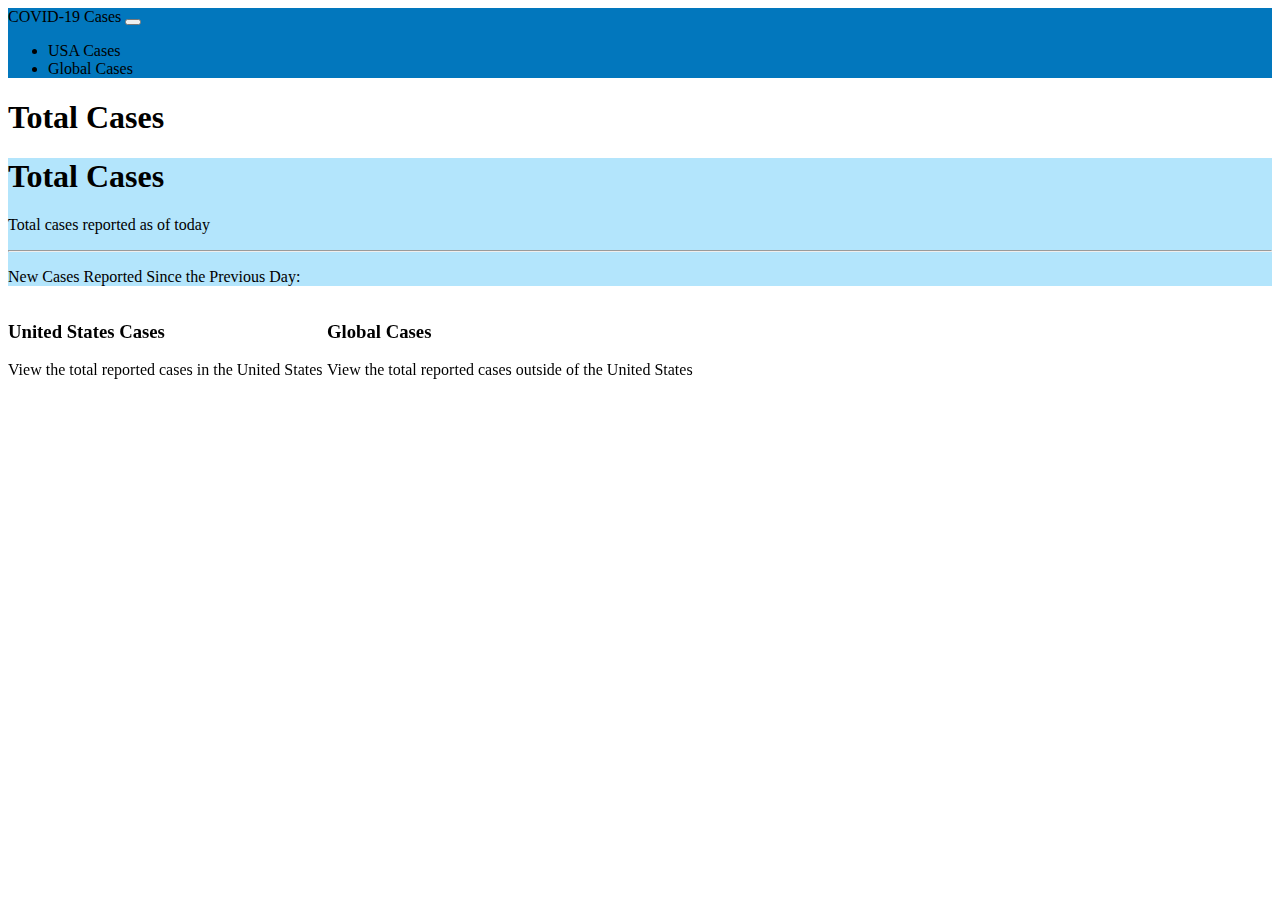
<file: target/classes/templates/index.html>
<!DOCTYPE html>

<html xmlns:th="http://www.thymeleaf.org">

<head>
    <title>Coronavirus Tracker</title>
    <meta http-equiv="Content-Type" content="text/html; charset=UTF-8" />
    <link rel="stylesheet" href="https://stackpath.bootstrapcdn.com/bootstrap/4.5.0/css/bootstrap.min.css" integrity="sha384-9aIt2nRpC12Uk9gS9baDl411NQApFmC26EwAOH8WgZl5MYYxFfc+NcPb1dKGj7Sk" crossorigin="anonymous">
    <style>
        .hvr-shutter-out-horizontal {
            display: inline-block;
            vertical-align: middle;
            -webkit-transform: perspective(1px) translateZ(0);
            transform: perspective(1px) translateZ(0);
            box-shadow: 0 0 1px rgba(0, 0, 0, 0);
            position: relative;
            background: #fff;
            -webkit-transition-property: color;
            transition-property: color;
            -webkit-transition-duration: 0.3s;
            transition-duration: 0.3s;
        }
        .hvr-shutter-out-horizontal:before {
            content: "";
            position: absolute;
            z-index: -1;
            top: 0;
            bottom: 0;
            left: 0;
            right: 0;
            background: #b3e5fc;
            -webkit-transform: scaleX(0);
            transform: scaleX(0);
            -webkit-transform-origin: 50%;
            transform-origin: 50%;
            -webkit-transition-property: transform;
            transition-property: transform;
            -webkit-transition-duration: 0.3s;
            transition-duration: 0.3s;
            -webkit-transition-timing-function: ease-out;
            transition-timing-function: ease-out;
        }
        .hvr-shutter-out-horizontal:hover:before, .hvr-shutter-out-horizontal:focus:before, .hvr-shutter-out-horizontal:active:before {
            -webkit-transform: scaleX(1);
            transform: scaleX(1);
        }
    </style>
</head>

<body>
<nav class="navbar navbar-expand-lg navbar-dark shadow" style="background-color: #0277bd">
    <a class="navbar-brand" th:href="@{/}">COVID-19 Cases</a>
    <button class="navbar-toggler" type="button" data-toggle="collapse" data-target="#navbarSupportedContent" aria-controls="navbarSupportedContent" aria-expanded="false" aria-label="Toggle navigation">
        <span class="navbar-toggler-icon"></span>
    </button>

    <div class="collapse navbar-collapse" id="navbarSupportedContent">
        <ul class="navbar-nav mr-auto">
            <li class="nav-item">
                <a class="nav-link" th:href="@{usa-cases}">USA Cases</a>
            </li>
            <li class="nav-item">
                <a class="nav-link" th:href="@{global-cases}">Global Cases</a>
            </li>
        </ul>
    </div>
</nav>

<div class="container mt-5">

    <h1>Total Cases</h1>

    <div class="jumbotron" style="background-color: #b3e5fc">
        <h1 class="display-4" th:text="${totalReportedCases}">Total Cases</h1>
        <p class="lead">Total cases reported as of today</p>
        <hr class="my-4">
        <p>
            <span>New Cases Reported Since the Previous Day: </span>
            <span th:text="${totalNewCases}"></span>
        </p>
    </div>

    <div class="row justify-content-center">
        <div class="card col-md-5 col-sm-12 col-xs-12 mr-md-3 shadow hvr-shutter-out-horizontal">
            <div class="card-body text-center">
                <h3 class="card-title">United States Cases</h3>
                <p>View the total reported cases in the United States</p>
            </div>
            <a th:href="@{usa-cases}" class="stretched-link"></a>
        </div>

        <div class="card col-md-5 col-sm-12 col-xs-12 mr-md-3 shadow hvr-shutter-out-horizontal">
            <div class="card-body text-center">
                <h3 class="card-title">Global Cases</h3>
                <p>View the total reported cases outside of the United States</p>
            </div>
            <a th:href="@{global-cases}" class="stretched-link"></a>
        </div>

    </div>
</div>

<script src="https://code.jquery.com/jquery-3.5.1.slim.min.js" integrity="sha384-DfXdz2htPH0lsSSs5nCTpuj/zy4C+OGpamoFVy38MVBnE+IbbVYUew+OrCXaRkfj" crossorigin="anonymous"></script>
<script src="https://cdn.jsdelivr.net/npm/popper.js@1.16.0/dist/umd/popper.min.js" integrity="sha384-Q6E9RHvbIyZFJoft+2mJbHaEWldlvI9IOYy5n3zV9zzTtmI3UksdQRVvoxMfooAo" crossorigin="anonymous"></script>
<script src="https://stackpath.bootstrapcdn.com/bootstrap/4.5.0/js/bootstrap.min.js" integrity="sha384-OgVRvuATP1z7JjHLkuOU7Xw704+h835Lr+6QL9UvYjZE3Ipu6Tp75j7Bh/kR0JKI" crossorigin="anonymous"></script>
</body>

</html>
</file>
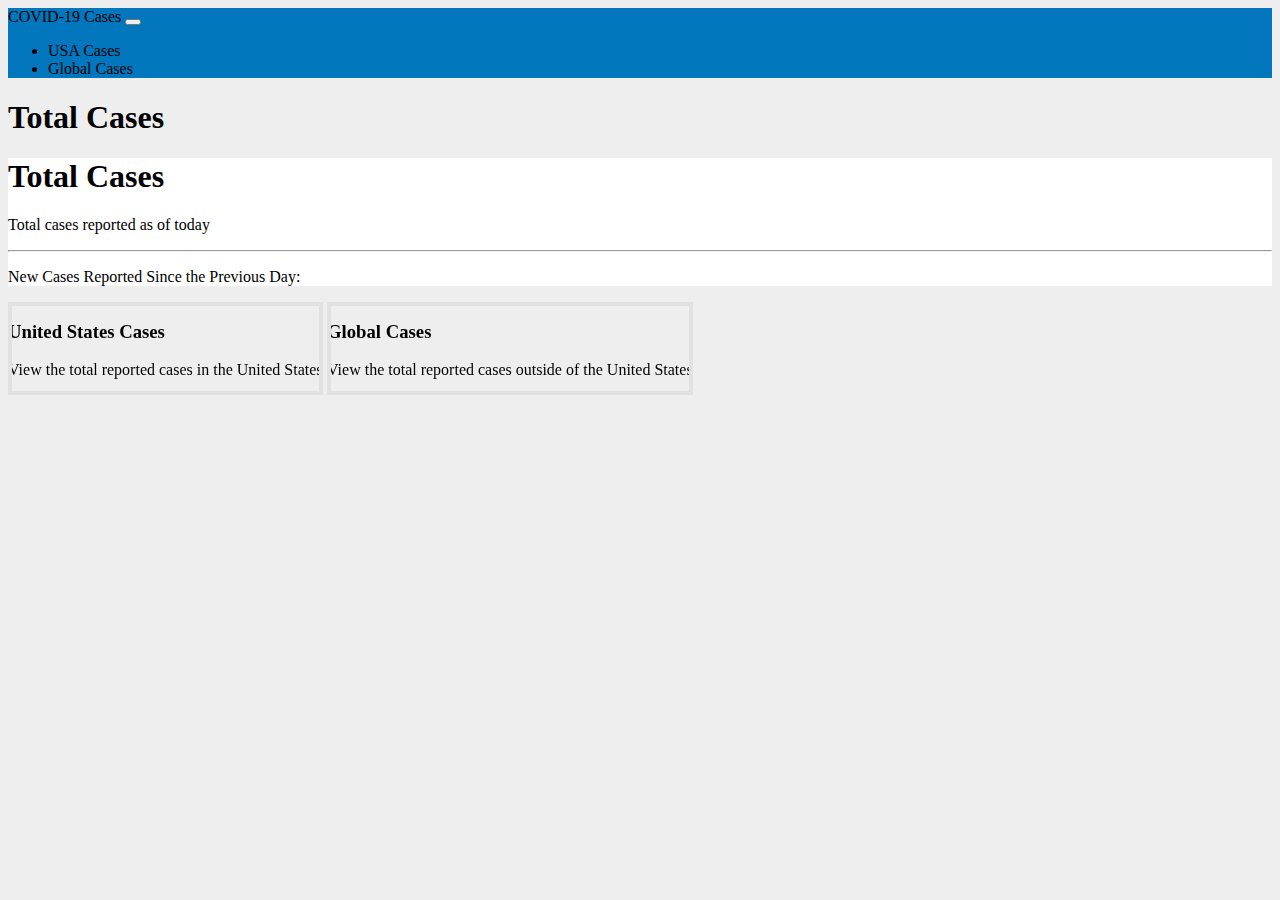
<file: src/main/resources/templates/index.html>
<!DOCTYPE html>

<html xmlns:th="http://www.thymeleaf.org">

<head>
    <title>Coronavirus Tracker</title>
    <meta http-equiv="Content-Type" content="text/html; charset=UTF-8" />
    <link rel="stylesheet" href="https://stackpath.bootstrapcdn.com/bootstrap/4.5.0/css/bootstrap.min.css" integrity="sha384-9aIt2nRpC12Uk9gS9baDl411NQApFmC26EwAOH8WgZl5MYYxFfc+NcPb1dKGj7Sk" crossorigin="anonymous">
    <link href="../static/style.css" th:href="@{/style.css}" rel="stylesheet"/>
</head>

<body class="body-bg">
<nav class="navbar navbar-expand-lg navbar-dark shadow nav-bg">
    <a class="navbar-brand" th:href="@{/}">COVID-19 Cases</a>
    <button class="navbar-toggler" type="button" data-toggle="collapse" data-target="#navbarSupportedContent" aria-controls="navbarSupportedContent" aria-expanded="false" aria-label="Toggle navigation">
        <span class="navbar-toggler-icon"></span>
    </button>

    <div class="collapse navbar-collapse" id="navbarSupportedContent">
        <ul class="navbar-nav mr-auto">
            <li class="nav-item">
                <a class="nav-link" th:href="@{usa-cases}">USA Cases</a>
            </li>
            <li class="nav-item">
                <a class="nav-link" th:href="@{global-cases}">Global Cases</a>
            </li>
        </ul>
    </div>
</nav>

<div class="container mt-5">

    <h1>Total Cases</h1>

    <div class="jumbotron jumbo-bg shadow">
        <h1 class="display-4" th:text="${totalReportedCases}">Total Cases</h1>
        <p class="lead">Total cases reported as of today</p>
        <hr class="my-4">
        <p>
            <span>New Cases Reported Since the Previous Day: </span>
            <span th:text="${totalNewCases}"></span>
        </p>
    </div>

    <div class="row justify-content-center">
        <div class="card col-md-5 col-sm-12 col-xs-12 mr-md-3 shadow hvr-outline-out">
            <div class="card-body text-center">
                <h3 class="card-title">United States Cases</h3>
                <p>View the total reported cases in the United States</p>
            </div>
            <a th:href="@{usa-cases}" class="stretched-link"></a>
        </div>

        <div class="card col-md-5 col-sm-12 col-xs-12 mr-md-3 shadow hvr-outline-out">
            <div class="card-body text-center">
                <h3 class="card-title">Global Cases</h3>
                <p>View the total reported cases outside of the United States</p>
            </div>
            <a th:href="@{global-cases}" class="stretched-link"></a>
        </div>

    </div>
</div>

<script src="https://code.jquery.com/jquery-3.5.1.slim.min.js" integrity="sha384-DfXdz2htPH0lsSSs5nCTpuj/zy4C+OGpamoFVy38MVBnE+IbbVYUew+OrCXaRkfj" crossorigin="anonymous"></script>
<script src="https://cdn.jsdelivr.net/npm/popper.js@1.16.0/dist/umd/popper.min.js" integrity="sha384-Q6E9RHvbIyZFJoft+2mJbHaEWldlvI9IOYy5n3zV9zzTtmI3UksdQRVvoxMfooAo" crossorigin="anonymous"></script>
<script src="https://stackpath.bootstrapcdn.com/bootstrap/4.5.0/js/bootstrap.min.js" integrity="sha384-OgVRvuATP1z7JjHLkuOU7Xw704+h835Lr+6QL9UvYjZE3Ipu6Tp75j7Bh/kR0JKI" crossorigin="anonymous"></script>
</body>

</html>
</file>
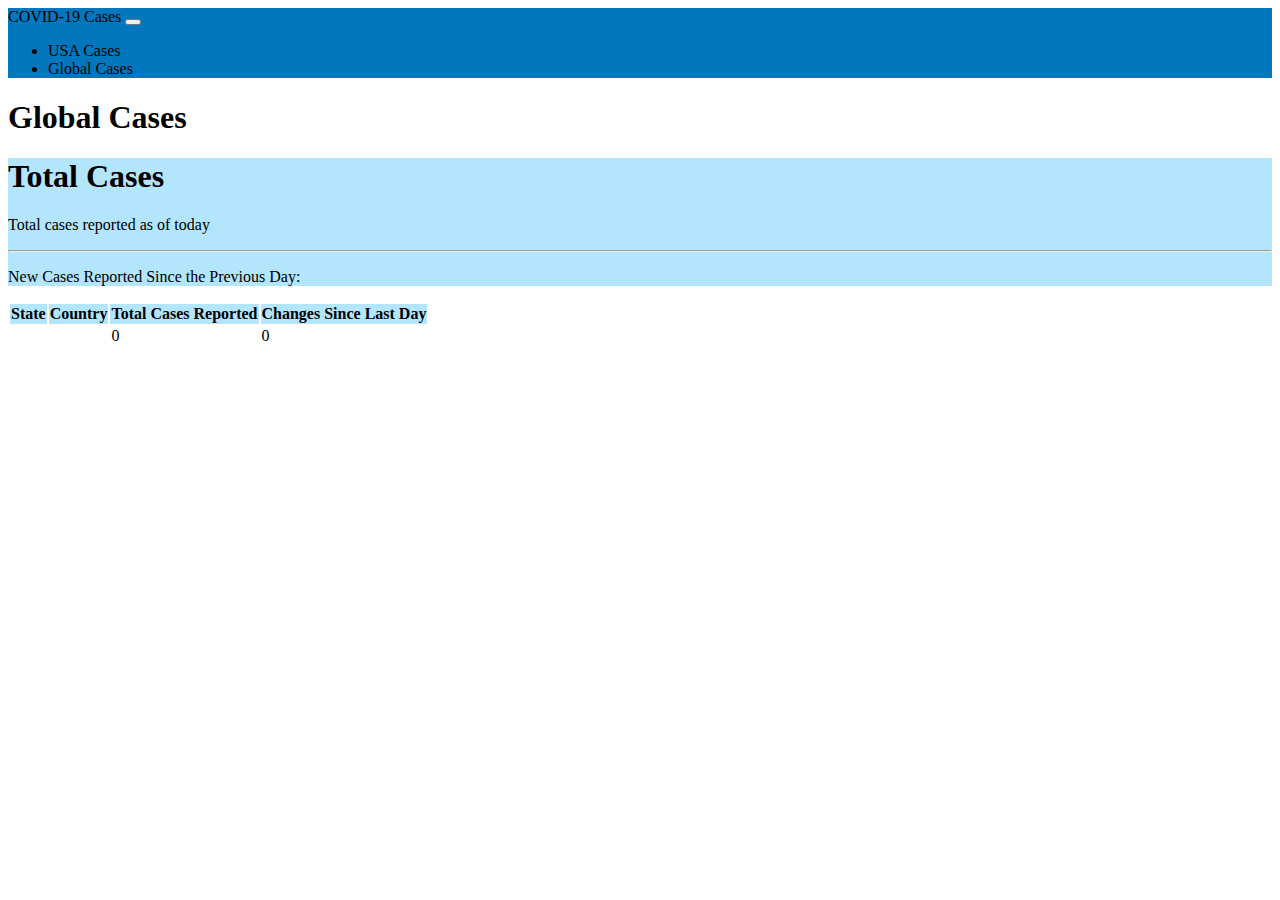
<file: target/classes/templates/global_cases.html>
<!DOCTYPE html>

<html xmlns:th="http://www.thymeleaf.org">

<head>
    <title>Coronavirus Tracker</title>
    <meta http-equiv="Content-Type" content="text/html; charset=UTF-8" />
    <link rel="stylesheet" href="https://stackpath.bootstrapcdn.com/bootstrap/4.5.0/css/bootstrap.min.css" integrity="sha384-9aIt2nRpC12Uk9gS9baDl411NQApFmC26EwAOH8WgZl5MYYxFfc+NcPb1dKGj7Sk" crossorigin="anonymous">
</head>

<body>
<nav class="navbar navbar-expand-lg navbar-dark shadow" style="background-color: #0277bd">
    <a class="navbar-brand" th:href="@{/}">COVID-19 Cases</a>
    <button class="navbar-toggler" type="button" data-toggle="collapse" data-target="#navbarSupportedContent" aria-controls="navbarSupportedContent" aria-expanded="false" aria-label="Toggle navigation">
        <span class="navbar-toggler-icon"></span>
    </button>

    <div class="collapse navbar-collapse" id="navbarSupportedContent">
        <ul class="navbar-nav mr-auto">
            <li class="nav-item">
                <a class="nav-link" th:href="@{usa-cases}">USA Cases</a>
            </li>
            <li class="nav-item">
                <a class="nav-link" th:href="@{global-cases}">Global Cases</a>
            </li>
        </ul>
    </div>
</nav>

<div class="container mt-5">

    <h1>Global Cases</h1>

    <div class="jumbotron" style="background-color: #b3e5fc;">
        <h1 class="display-4" th:text="${totalReportedCases}">Total Cases</h1>
        <p class="lead">Total cases reported as of today</p>
        <hr class="my-4">
        <p>
            <span>New Cases Reported Since the Previous Day: </span>
            <span th:text="${totalNewCases}"></span>
        </p>
    </div>
    <table class="table table-hover">
        <tr style="background-color: #b3e5fc;">
            <th>State</th>
            <th>Country</th>
            <th>Total Cases Reported</th>
            <th>Changes Since Last Day</th>
        </tr>
        <tr th:each="locationStat : ${locationStats}">
            <td th:text="${locationStat.state}"></td>
            <td th:text="${locationStat.country}"></td>
            <td th:text="${locationStat.latestTotalCases}">0</td>
            <td th:text="${locationStat.diffFromPreviousDay}">0</td>
        </tr>
    </table>
</div>

<script src="https://code.jquery.com/jquery-3.5.1.slim.min.js" integrity="sha384-DfXdz2htPH0lsSSs5nCTpuj/zy4C+OGpamoFVy38MVBnE+IbbVYUew+OrCXaRkfj" crossorigin="anonymous"></script>
<script src="https://cdn.jsdelivr.net/npm/popper.js@1.16.0/dist/umd/popper.min.js" integrity="sha384-Q6E9RHvbIyZFJoft+2mJbHaEWldlvI9IOYy5n3zV9zzTtmI3UksdQRVvoxMfooAo" crossorigin="anonymous"></script>
<script src="https://stackpath.bootstrapcdn.com/bootstrap/4.5.0/js/bootstrap.min.js" integrity="sha384-OgVRvuATP1z7JjHLkuOU7Xw704+h835Lr+6QL9UvYjZE3Ipu6Tp75j7Bh/kR0JKI" crossorigin="anonymous"></script>
</body>

</html>
</file>
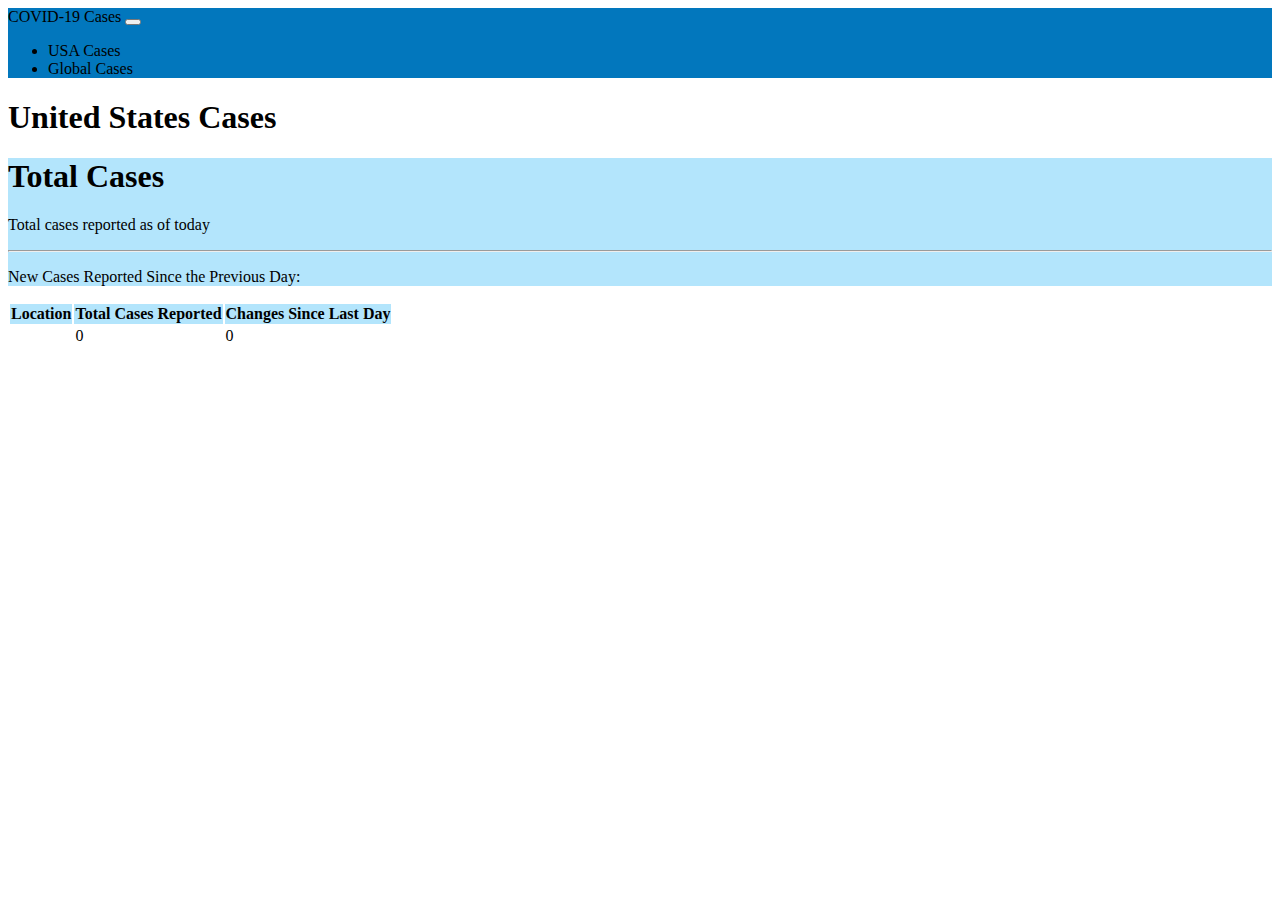
<file: target/classes/templates/usa_cases.html>
<!DOCTYPE html>

<html xmlns:th="http://www.thymeleaf.org">

<head>
    <title>Coronavirus Tracker</title>
    <meta http-equiv="Content-Type" content="text/html; charset=UTF-8" />
    <link rel="stylesheet" href="https://stackpath.bootstrapcdn.com/bootstrap/4.5.0/css/bootstrap.min.css" integrity="sha384-9aIt2nRpC12Uk9gS9baDl411NQApFmC26EwAOH8WgZl5MYYxFfc+NcPb1dKGj7Sk" crossorigin="anonymous">
</head>

<body>
<nav class="navbar navbar-expand-lg navbar-dark shadow" style="background-color: #0277bd">
    <a class="navbar-brand" th:href="@{/}">COVID-19 Cases</a>
    <button class="navbar-toggler" type="button" data-toggle="collapse" data-target="#navbarSupportedContent" aria-controls="navbarSupportedContent" aria-expanded="false" aria-label="Toggle navigation">
        <span class="navbar-toggler-icon"></span>
    </button>

    <div class="collapse navbar-collapse" id="navbarSupportedContent">
        <ul class="navbar-nav mr-auto">
            <li class="nav-item">
                <a class="nav-link" th:href="@{usa-cases}">USA Cases</a>
            </li>
            <li class="nav-item">
                <a class="nav-link" th:href="@{global-cases}">Global Cases</a>
            </li>
        </ul>
    </div>
</nav>

<div class="container mt-5">

    <h1>United States Cases</h1>

    <div class="jumbotron" style="background-color: #b3e5fc;">
        <h1 class="display-4" th:text="${totalReportedCases}">Total Cases</h1>
        <p class="lead">Total cases reported as of today</p>
        <hr class="my-4">
        <p>
            <span>New Cases Reported Since the Previous Day: </span>
            <span th:text="${totalNewCases}"></span>
        </p>
    </div>
    <table class="table table-hover">
        <tr style="background-color: #b3e5fc;">
            <th>Location</th>
            <th>Total Cases Reported</th>
            <th>Changes Since Last Day</th>
        </tr>
        <tr th:each="locationStat : ${locationStats}">
            <td th:text="${locationStat.location}"></td>
            <td th:text="${locationStat.latestTotalCases}">0</td>
            <td th:text="${locationStat.diffFromPreviousDay}">0</td>
        </tr>
    </table>
</div>

<script src="https://code.jquery.com/jquery-3.5.1.slim.min.js" integrity="sha384-DfXdz2htPH0lsSSs5nCTpuj/zy4C+OGpamoFVy38MVBnE+IbbVYUew+OrCXaRkfj" crossorigin="anonymous"></script>
<script src="https://cdn.jsdelivr.net/npm/popper.js@1.16.0/dist/umd/popper.min.js" integrity="sha384-Q6E9RHvbIyZFJoft+2mJbHaEWldlvI9IOYy5n3zV9zzTtmI3UksdQRVvoxMfooAo" crossorigin="anonymous"></script>
<script src="https://stackpath.bootstrapcdn.com/bootstrap/4.5.0/js/bootstrap.min.js" integrity="sha384-OgVRvuATP1z7JjHLkuOU7Xw704+h835Lr+6QL9UvYjZE3Ipu6Tp75j7Bh/kR0JKI" crossorigin="anonymous"></script>
</body>

</html>
</file>
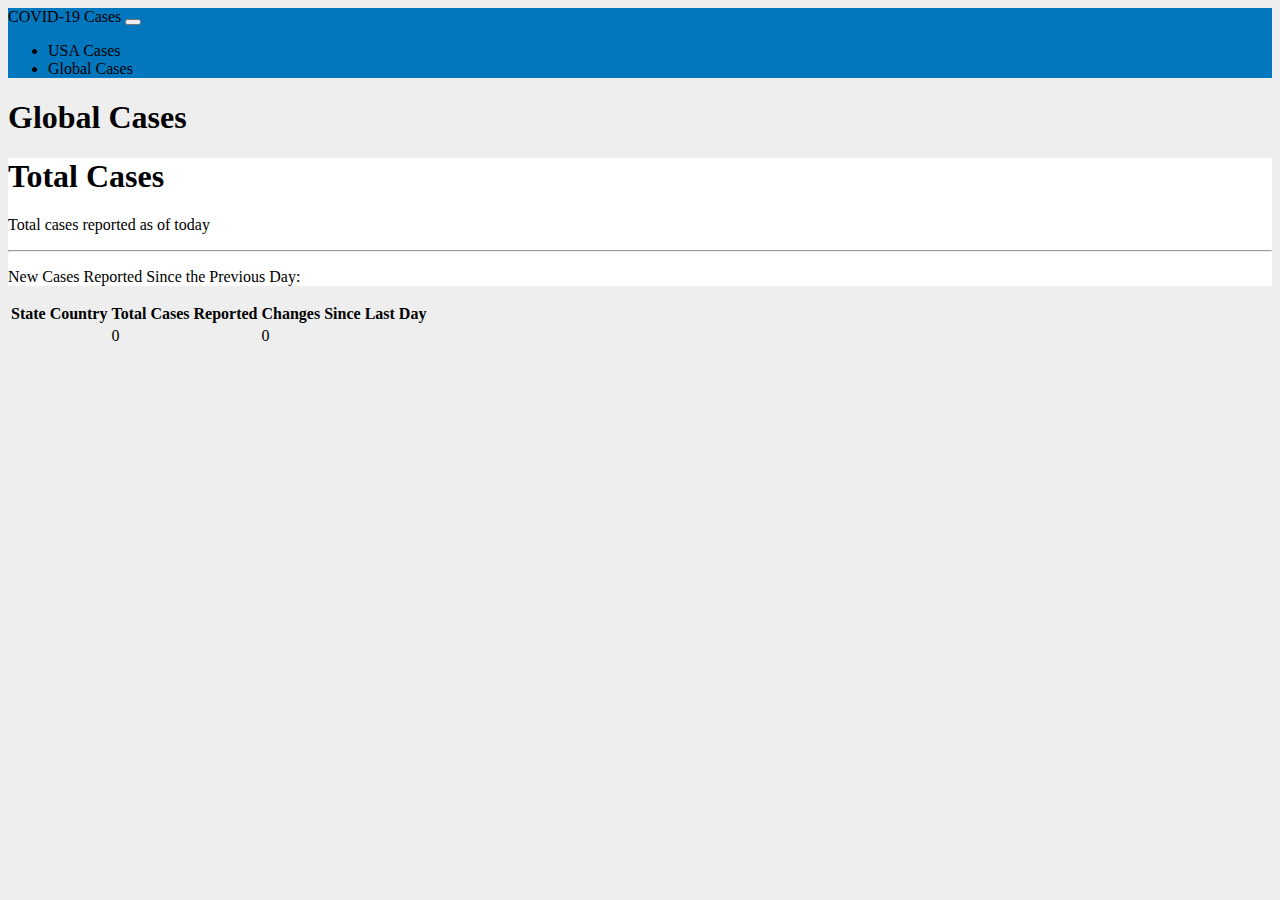
<file: src/main/resources/templates/global_cases.html>
<!DOCTYPE html>

<html xmlns:th="http://www.thymeleaf.org">

<head>
    <title>Coronavirus Tracker</title>
    <meta http-equiv="Content-Type" content="text/html; charset=UTF-8" />
    <link rel="stylesheet" href="https://stackpath.bootstrapcdn.com/bootstrap/4.5.0/css/bootstrap.min.css" integrity="sha384-9aIt2nRpC12Uk9gS9baDl411NQApFmC26EwAOH8WgZl5MYYxFfc+NcPb1dKGj7Sk" crossorigin="anonymous">
    <link href="../static/style.css" th:href="@{/style.css}" rel="stylesheet"/>
</head>

<body class="body-bg">
<nav class="navbar navbar-expand-lg navbar-dark shadow nav-bg">
    <a class="navbar-brand" th:href="@{/}">COVID-19 Cases</a>
    <button class="navbar-toggler" type="button" data-toggle="collapse" data-target="#navbarSupportedContent" aria-controls="navbarSupportedContent" aria-expanded="false" aria-label="Toggle navigation">
        <span class="navbar-toggler-icon"></span>
    </button>

    <div class="collapse navbar-collapse" id="navbarSupportedContent">
        <ul class="navbar-nav mr-auto">
            <li class="nav-item">
                <a class="nav-link" th:href="@{usa-cases}">USA Cases</a>
            </li>
            <li class="nav-item">
                <a class="nav-link" th:href="@{global-cases}">Global Cases</a>
            </li>
        </ul>
    </div>
</nav>

<div class="container mt-5">

    <h1>Global Cases</h1>

    <div class="jumbotron jumbo-bg shadow">
        <h1 class="display-4" th:text="${totalReportedCases}">Total Cases</h1>
        <p class="lead">Total cases reported as of today</p>
        <hr class="my-4">
        <p>
            <span>New Cases Reported Since the Previous Day: </span>
            <span th:text="${totalNewCases}"></span>
        </p>
    </div>
    <table class="table table-hover">
        <tr>
            <th>State</th>
            <th>Country</th>
            <th>Total Cases Reported</th>
            <th>Changes Since Last Day</th>
        </tr>
        <tr th:each="locationStat : ${locationStats}">
            <td th:text="${locationStat.state}"></td>
            <td th:text="${locationStat.country}"></td>
            <td th:text="${locationStat.latestTotalCases}">0</td>
            <td th:text="${locationStat.diffFromPreviousDay}">0</td>
        </tr>
    </table>
</div>

<script src="https://code.jquery.com/jquery-3.5.1.slim.min.js" integrity="sha384-DfXdz2htPH0lsSSs5nCTpuj/zy4C+OGpamoFVy38MVBnE+IbbVYUew+OrCXaRkfj" crossorigin="anonymous"></script>
<script src="https://cdn.jsdelivr.net/npm/popper.js@1.16.0/dist/umd/popper.min.js" integrity="sha384-Q6E9RHvbIyZFJoft+2mJbHaEWldlvI9IOYy5n3zV9zzTtmI3UksdQRVvoxMfooAo" crossorigin="anonymous"></script>
<script src="https://stackpath.bootstrapcdn.com/bootstrap/4.5.0/js/bootstrap.min.js" integrity="sha384-OgVRvuATP1z7JjHLkuOU7Xw704+h835Lr+6QL9UvYjZE3Ipu6Tp75j7Bh/kR0JKI" crossorigin="anonymous"></script>
</body>

</html>
</file>
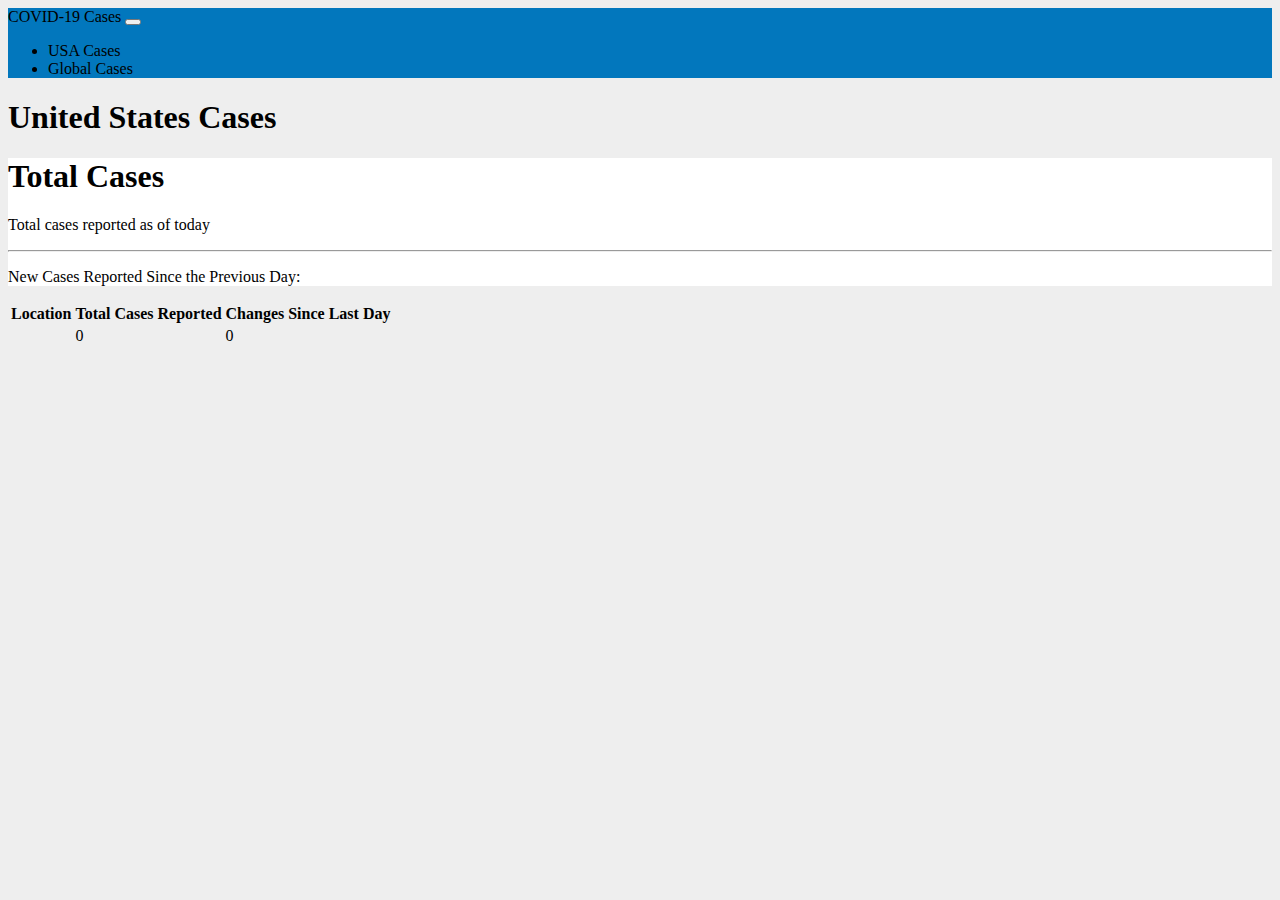
<file: src/main/resources/templates/usa_cases.html>
<!DOCTYPE html>

<html xmlns:th="http://www.thymeleaf.org">

<head>
    <title>Coronavirus Tracker</title>
    <meta http-equiv="Content-Type" content="text/html; charset=UTF-8" />
    <link rel="stylesheet" href="https://stackpath.bootstrapcdn.com/bootstrap/4.5.0/css/bootstrap.min.css" integrity="sha384-9aIt2nRpC12Uk9gS9baDl411NQApFmC26EwAOH8WgZl5MYYxFfc+NcPb1dKGj7Sk" crossorigin="anonymous">
    <link href="../static/style.css" th:href="@{/style.css}" rel="stylesheet"/>
</head>

<body class="body-bg">
<nav class="navbar navbar-expand-lg navbar-dark shadow nav-bg">
    <a class="navbar-brand" th:href="@{/}">COVID-19 Cases</a>
    <button class="navbar-toggler" type="button" data-toggle="collapse" data-target="#navbarSupportedContent" aria-controls="navbarSupportedContent" aria-expanded="false" aria-label="Toggle navigation">
        <span class="navbar-toggler-icon"></span>
    </button>

    <div class="collapse navbar-collapse" id="navbarSupportedContent">
        <ul class="navbar-nav mr-auto">
            <li class="nav-item">
                <a class="nav-link" th:href="@{usa-cases}">USA Cases</a>
            </li>
            <li class="nav-item">
                <a class="nav-link" th:href="@{global-cases}">Global Cases</a>
            </li>
        </ul>
    </div>
</nav>

<div class="container mt-5">

    <h1>United States Cases</h1>

    <div class="jumbotron jumbo-bg shadow">
        <h1 class="display-4" th:text="${totalReportedCases}">Total Cases</h1>
        <p class="lead">Total cases reported as of today</p>
        <hr class="my-4">
        <p>
            <span>New Cases Reported Since the Previous Day: </span>
            <span th:text="${totalNewCases}"></span>
        </p>
    </div>
    <table class="table table-hover">
        <tr>
            <th>Location</th>
            <th>Total Cases Reported</th>
            <th>Changes Since Last Day</th>
        </tr>
        <tr th:each="locationStat : ${locationStats}">
            <td th:text="${locationStat.location}"></td>
            <td th:text="${locationStat.latestTotalCases}">0</td>
            <td th:text="${locationStat.diffFromPreviousDay}">0</td>
        </tr>
    </table>
</div>

<script src="https://code.jquery.com/jquery-3.5.1.slim.min.js" integrity="sha384-DfXdz2htPH0lsSSs5nCTpuj/zy4C+OGpamoFVy38MVBnE+IbbVYUew+OrCXaRkfj" crossorigin="anonymous"></script>
<script src="https://cdn.jsdelivr.net/npm/popper.js@1.16.0/dist/umd/popper.min.js" integrity="sha384-Q6E9RHvbIyZFJoft+2mJbHaEWldlvI9IOYy5n3zV9zzTtmI3UksdQRVvoxMfooAo" crossorigin="anonymous"></script>
<script src="https://stackpath.bootstrapcdn.com/bootstrap/4.5.0/js/bootstrap.min.js" integrity="sha384-OgVRvuATP1z7JjHLkuOU7Xw704+h835Lr+6QL9UvYjZE3Ipu6Tp75j7Bh/kR0JKI" crossorigin="anonymous"></script>
</body>

</html>
</file>
